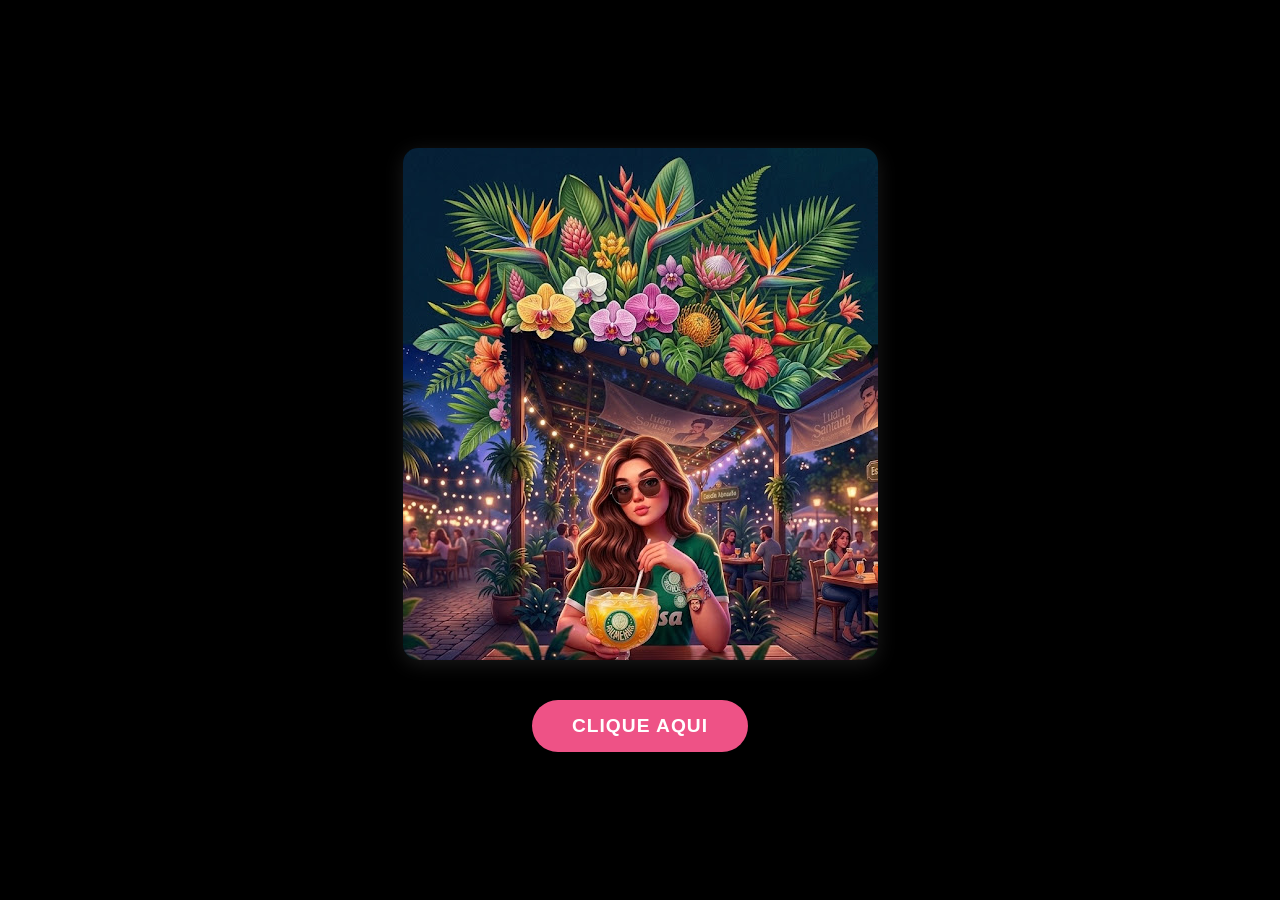
<file: index.html>
<!DOCTYPE html>
<html lang="pt-br">
<head>
    <meta charset="UTF-8">
    <meta name="viewport" content="width=device-width, initial-scale=1.0">
    <title>Para Julia</title>
    <style>
        /* Estilos apenas para a Página 1 */
        body {
            margin: 0;
            padding: 0;
            background-color: #000; /* Fundo escuro para combinar com a transição para as flores */
            display: flex;
            flex-direction: column;
            justify-content: center;
            align-items: center;
            min-height: 100vh;
            font-family: sans-serif;
        }

        .foto-centro {
            max-width: 80%;
            max-height: 60vh;
            border-radius: 15px; /* Deixa as bordas da foto arredondadas */
            object-fit: cover;
            margin-bottom: 40px;
            box-shadow: 0 4px 20px rgba(255, 255, 255, 0.1);
        }

        .botao-clique {
            padding: 15px 40px;
            font-size: 1.2rem;
            font-weight: bold;
            color: white;
            background-color: #ee5286; /* Cor rosa inspirada nas flores */
            text-decoration: none; /* Tira o sublinhado padrão de links */
            border-radius: 50px;
            text-transform: uppercase;
            letter-spacing: 1px;
            transition: transform 0.3s ease, background-color 0.3s ease;
        }

        .botao-clique:hover {
            background-color: #f672b0; /* Fica um rosa mais claro ao passar o mouse */
            transform: scale(1.05); /* Dá uma leve crescida */
        }
    </style>
</head>
<body>

    <img src="julia.jpg" alt="Foto da Julia" class="foto-centro">
    
    <a href="flores.html" class="botao-clique">Clique aqui</a>

</body>
</html>
</file>
